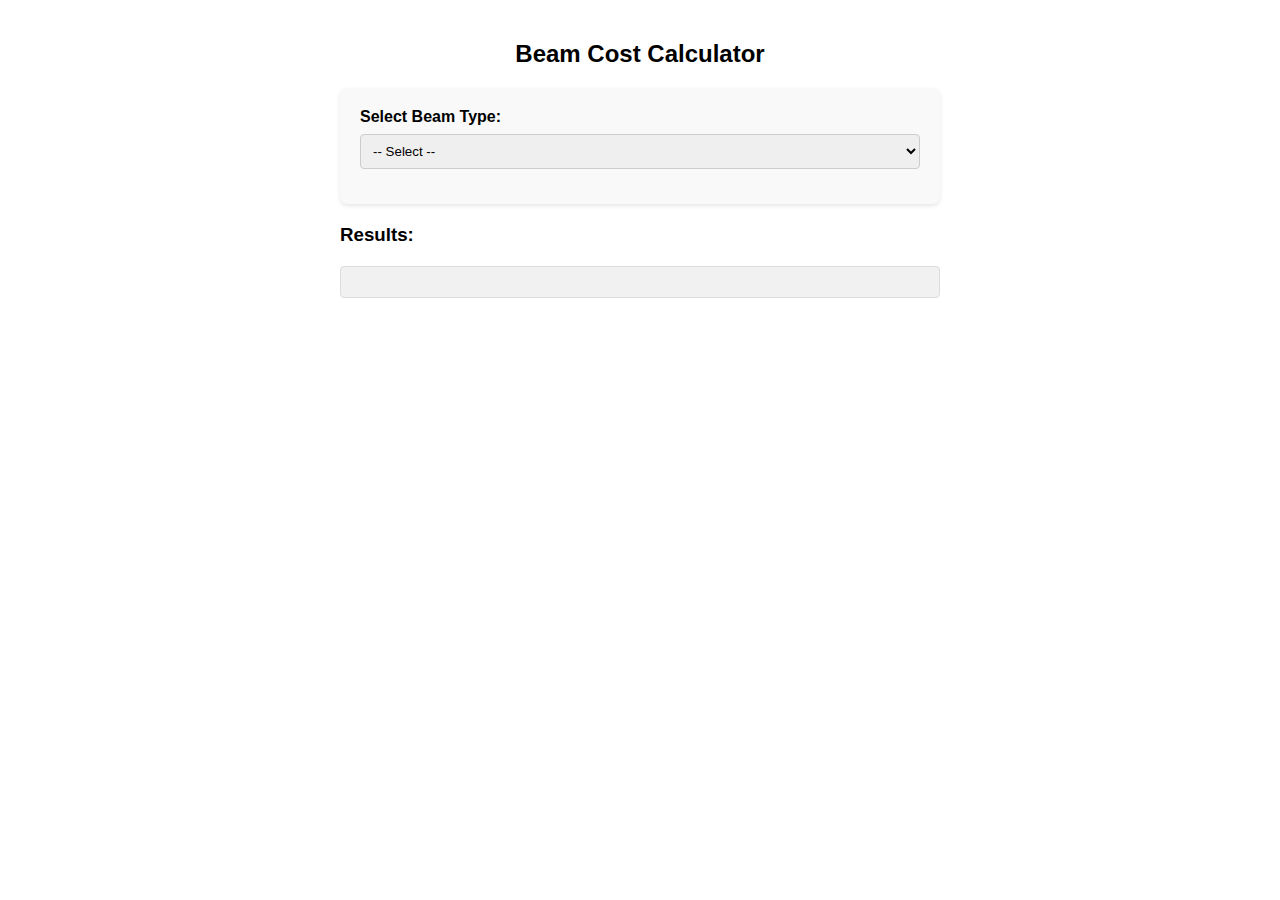
<file: Beam Calculation/inndex.html>
<!DOCTYPE html>
<html lang="en">
<head>
    <meta charset="UTF-8">
    <meta name="viewport" content="width=device-width, initial-scale=1.0">
    <title>Beam Cost Calculator</title>
    <link rel="stylesheet" href="style.css">
    <script defer src="app.js"></script>
</head>
<body>
    <h2>Beam Cost Calculator</h2>

    <form id="beamForm">
        <label for="beamType">Select Beam Type:</label>
        <select id="beamType" name="beamType" onchange="beamCalculator.showInputs()">
            <option value="">-- Select --</option>
            <option value="i">I-Beam</option>
            <option value="t">T-Beam</option>
            <option value="circle">Circular</option>
        </select>
        
        <div id="inputs" class="hidden">
            <div id="common_inputs">
                <label for="length">Length (mm):</label>
                <input type="number" id="length" name="length" required>
                
                <label for="thickness">Thickness (mm):</label>
                <input type="number" id="thickness" name="thickness" required>
            </div>

            <div id="IT_inputs" class="hidden">
                <label for="width">Flange Width (mm):</label>
                <input type="number" id="width" name="width" required>
                
                <label for="height">Height (mm):</label>
                <input type="number" id="height" name="height" required>
            </div>

            <div id="circle_inputs" class="hidden">
                <label for="outerDiameter">Outer Diameter (mm):</label>
                <input type="number" id="outerDiameter" name="outerDiameter" required>
            </div>

            <button type="button" id="calculateBtn" class="hidden" onclick="beamCalculator.calculateBeam()">Calculate</button>
        </div>
    </form>

    <!-- Image Container -->
    <div id="imageContainer">
        <img src="I-Beam.png" id="iBeamImage" class="hidden" alt="I-Beam">
        <img src="T-Beam.png" id="tBeamImage" class="hidden" alt="T-Beam">
        <img src="Circle-Beam.png" id="circleBeamImage" class="hidden" alt="Circular Beam">
    </div>

    <h3>Results:</h3>
    <p id="result"></p>
</body>
</html>
</file>
<file: Beam Calculation/style.css>
/* styles.css */
body {
    font-family: Arial, sans-serif;
    padding: 20px;
    max-width: 600px;
    margin: 0 auto;
}

h2 {
    text-align: center;
    margin-bottom: 20px;
}

form {
    background: #f9f9f9;
    padding: 20px;
    border-radius: 8px;
    box-shadow: 0 2px 4px rgba(0, 0, 0, 0.1);
}

label {
    display: block;
    margin-bottom: 8px;
    font-weight: bold;
}

input[type="number"] {
    width: 100%;
    padding: 8px;
    margin-bottom: 15px;
    border: 1px solid #ccc;
    border-radius: 4px;
    box-sizing: border-box;
}

select {
    width: 100%;
    padding: 8px;
    margin-bottom: 15px;
    border: 1px solid #ccc;
    border-radius: 4px;
    box-sizing: border-box;
}

button {
    width: 100%;
    padding: 10px;
    background-color: #007bff;
    color: white;
    border: none;
    border-radius: 4px;
    cursor: pointer;
    font-size: 16px;
}

button:hover {
    background-color: #0056b3;
}

.hidden {
    display: none;
}

#result {
    margin-top: 20px;
    padding: 15px;
    background: #f1f1f1;
    border-radius: 4px;
    border: 1px solid #ddd;
    font-size: 16px;
    line-height: 1.5;
}

/* Image Container */
#imageContainer {
    margin-top: 20px;
    text-align: center;
}

#imageContainer img {
    max-width: 100%;
    height: auto;
    border-radius: 8px;
    box-shadow: 0 2px 4px rgba(0, 0, 0, 0.1);
}
</file>
